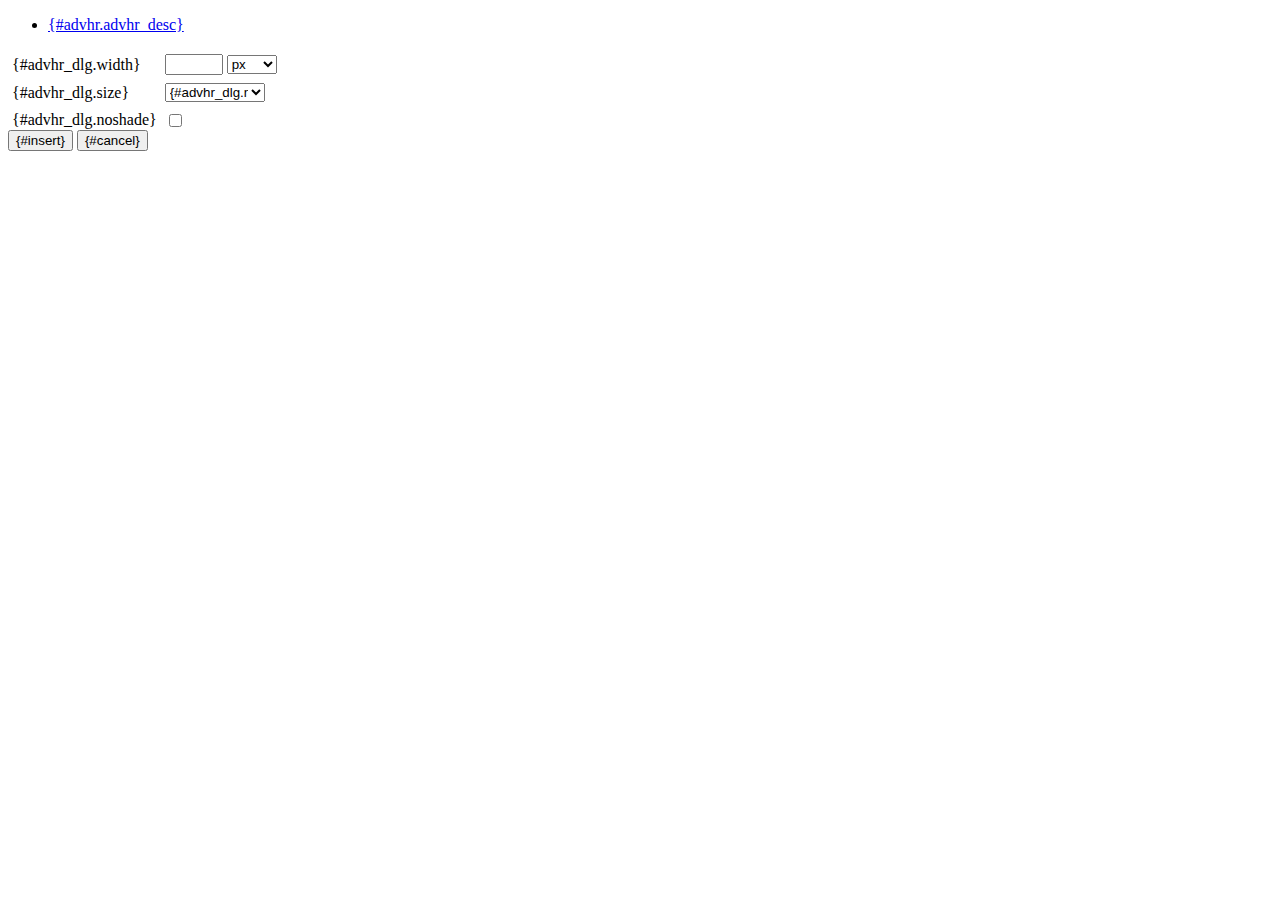
<file: agency/static/tiny_mce/plugins/advhr/rule.htm>
<!DOCTYPE html PUBLIC "-//W3C//DTD XHTML 1.0 Strict//EN" "http://www.w3.org/TR/xhtml1/DTD/xhtml1-strict.dtd">
<html xmlns="http://www.w3.org/1999/xhtml">
<head>
	<title>{#advhr.advhr_desc}</title>
	<script type="text/javascript" src="../../tiny_mce_popup.js"></script>
	<script type="text/javascript" src="js/rule.js"></script>
	<script type="text/javascript" src="../../utils/mctabs.js"></script>
	<script type="text/javascript" src="../../utils/form_utils.js"></script>
	<link href="css/advhr.css" rel="stylesheet" type="text/css" />
</head>
<body role="application">
<form onsubmit="AdvHRDialog.update();return false;" action="#">
	<div class="tabs">
		<ul>
			<li id="general_tab" class="current" aria-controls="general_panel"><span><a href="javascript:mcTabs.displayTab('general_tab','general_panel');" onmousedown="return false;">{#advhr.advhr_desc}</a></span></li>
		</ul>
	</div>

	<div class="panel_wrapper">
		<div id="general_panel" class="panel current">
			<table role="presentation" border="0" cellpadding="4" cellspacing="0">
					<tr role="group" aria-labelledby="width_label">
						<td><label id="width_label" for="width">{#advhr_dlg.width}</label></td>
						<td class="nowrap">
							<input id="width" name="width" type="text" value="" class="mceFocus" />
							<span style="display:none;" id="width_unit_label">{#advhr_dlg.widthunits}</span>
							<select name="width2" id="width2" aria-labelledby="width_unit_label">
								<option value="">px</option>
								<option value="%">%</option>
							</select>
						</td>
					</tr>
					<tr>
						<td><label for="size">{#advhr_dlg.size}</label></td>
						<td><select id="size" name="size">
							<option value="">{#advhr_dlg.normal}</option>
							<option value="1">1</option>
							<option value="2">2</option>
							<option value="3">3</option>
							<option value="4">4</option>
							<option value="5">5</option>
						</select></td>
					</tr>
					<tr>
						<td><label for="noshade">{#advhr_dlg.noshade}</label></td>
						<td><input type="checkbox" name="noshade" id="noshade" class="radio" /></td>
					</tr>
			</table>
		</div>
	</div>

	<div class="mceActionPanel">
		<input type="submit" id="insert" name="insert" value="{#insert}" />
		<input type="button" id="cancel" name="cancel" value="{#cancel}" onclick="tinyMCEPopup.close();" />
	</div>
</form>
</body>
</html>
</file>
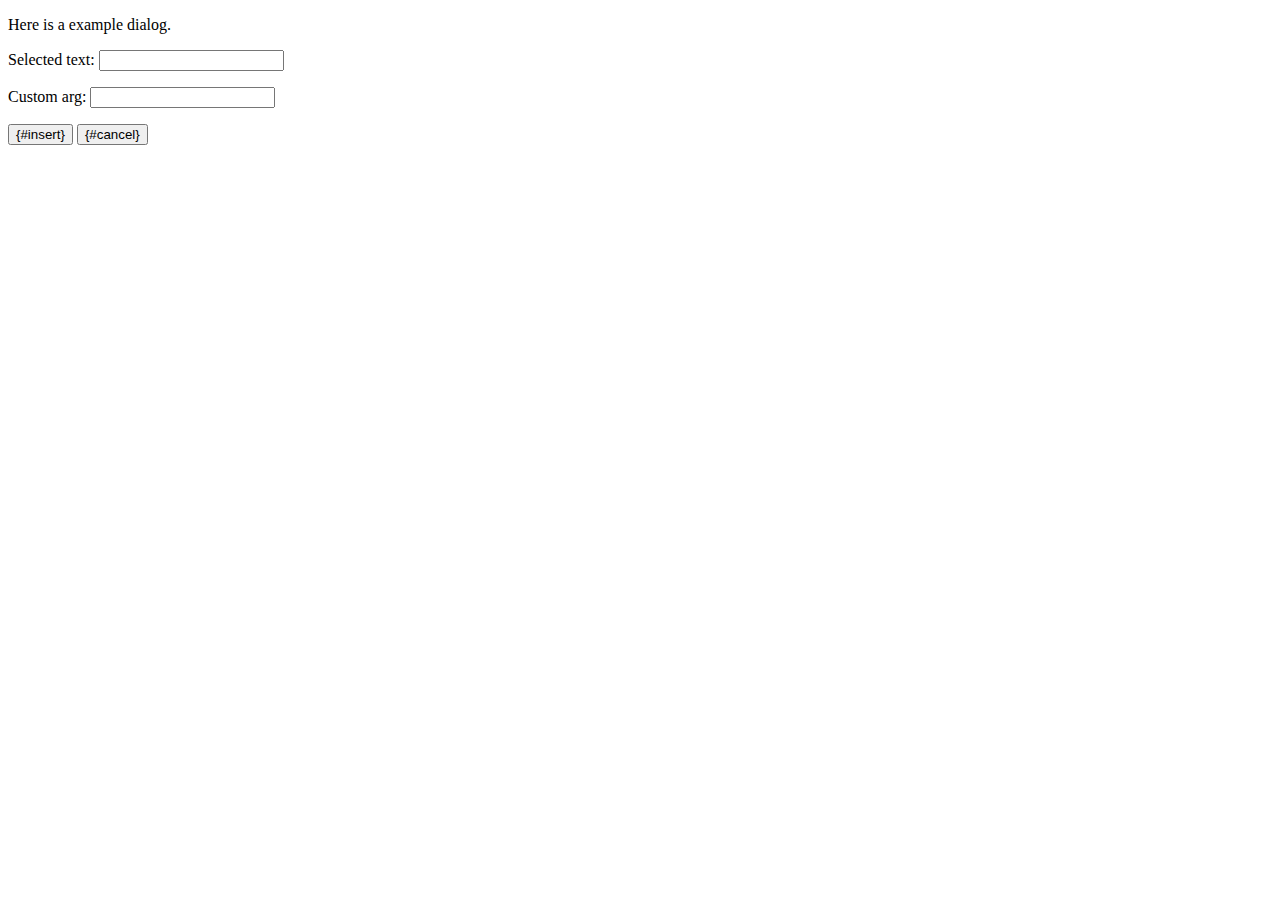
<file: agency/static/tiny_mce/plugins/example/dialog.htm>
<!DOCTYPE html PUBLIC "-//W3C//DTD XHTML 1.0 Strict//EN" "http://www.w3.org/TR/xhtml1/DTD/xhtml1-strict.dtd">
<html xmlns="http://www.w3.org/1999/xhtml">
<head>
	<title>{#example_dlg.title}</title>
	<script type="text/javascript" src="../../tiny_mce_popup.js"></script>
	<script type="text/javascript" src="js/dialog.js"></script>
</head>
<body>

<form onsubmit="ExampleDialog.insert();return false;" action="#">
	<p>Here is a example dialog.</p>
	<p>Selected text: <input id="someval" name="someval" type="text" class="text" /></p>
	<p>Custom arg: <input id="somearg" name="somearg" type="text" class="text" /></p>

	<div class="mceActionPanel">
		<input type="button" id="insert" name="insert" value="{#insert}" onclick="ExampleDialog.insert();" />
		<input type="button" id="cancel" name="cancel" value="{#cancel}" onclick="tinyMCEPopup.close();" />
	</div>
</form>

</body>
</html>
</file>
<file: agency/static/tiny_mce/plugins/advhr/css/advhr.css>
input.radio {border:1px none #000; background:transparent; vertical-align:middle;}
.panel_wrapper div.current {height:80px;}
#width {width:50px; vertical-align:middle;}
#width2 {width:50px; vertical-align:middle;}
#size {width:100px;}
</file>
